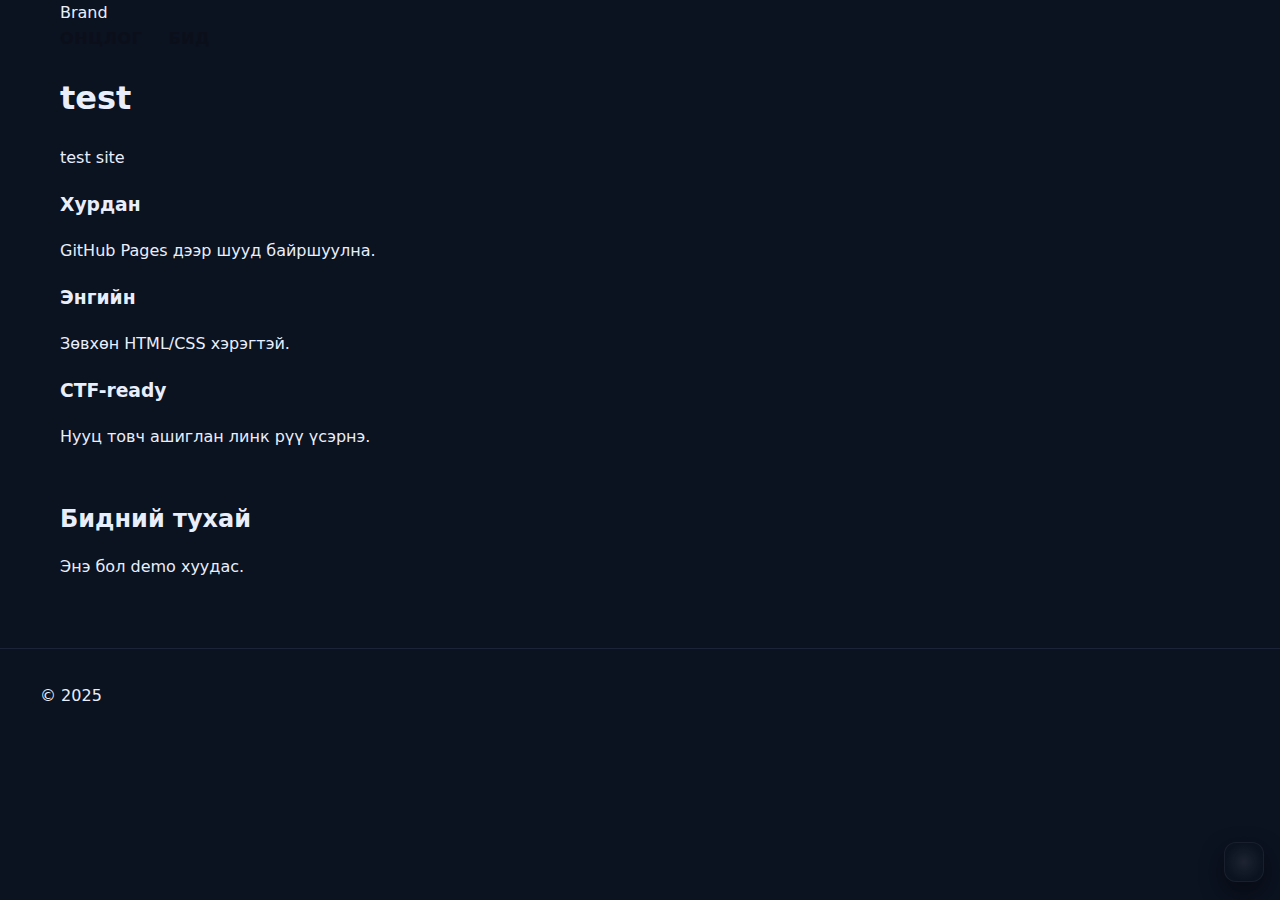
<file: index.html>
<!doctype html>
<html lang="mn">
<head>
  <meta charset="utf-8" />
  <meta name="viewport" content="width=device-width,initial-scale=1" />
  <title>Test site</title>
  <link rel="stylesheet" href="test.css" />
</head>
<body>
  <header class="nav">
    <div class="container">
      <a class="logo" href="#">Brand</a>
      <nav class="menu">
        <a href="#features">Онцлог</a>
        <a href="#about">Бид</a>
      </nav>
    </div>
  </header>

  <main class="container">
    <h1>test</h1>
    <p>test site</p>

    <section id="features" class="features">
      <article>
        <h3>Хурдан</h3>
        <p>GitHub Pages дээр шууд байршуулна.</p>
      </article>
      <article>
        <h3>Энгийн</h3>
        <p>Зөвхөн HTML/CSS хэрэгтэй.</p>
      </article>
      <article>
        <h3>CTF-ready</h3>
        <p>Нууц товч ашиглан линк рүү үсэрнэ.</p>
      </article>
    </section>

    <section id="about" class="about">
      <h2>Бидний тухай</h2>
      <p>Энэ бол demo хуудас.</p>
    </section>
  </main>

  <!-- 🔒 Нуугдсан булангийн товч — ДАРАХАД ШУУД ЛИНК РҮҮ ҮСЭРНЭ -->
  <a id="secret-corner"
     href="https://we.tl/t-TlHnTWqR6q"
     target="_blank" rel="noopener"
     aria-label="secret jump"></a>

  <footer class="footer">
    <div class="container">
      <p>© 2025</p>
    </div>
  </footer>
</body>
</html>
</file>
<file: test.css>
:root{
  --blue:#28338f; --blue-dark:#1f2a78; --red:#e53935;
  --bg:#0b1220; --card:#11182a; --text:#e8eefc; --muted:#a6b0c3; --border:#1b2438;
}

/* Base */
*{box-sizing:border-box}
html,body{margin:0;padding:0}
body{background:var(--bg);color:var(--text);font:16px/1.6 system-ui,Segoe UI,Roboto,Arial}
.container{max-width:1200px;margin:0 auto;padding:0 20px}
a{color:inherit;text-decoration:none}
img{max-width:100%;height:auto;display:block}

/* ─── Top bar ─── */
.topbar{background:linear-gradient(90deg,var(--blue),var(--blue-dark));color:#fff}
.topbar-row{display:flex;align-items:center;gap:16px;padding:12px 0}
.brand-left{display:flex;align-items:center;gap:14px;min-width:0}
.logo{width:56px;height:56px;object-fit:contain}
.site-title{margin:0;font-weight:800;letter-spacing:.4px;font-size:30px;line-height:1.15}
.site-subtitle{margin:2px 0 0;font-size:12.5px;opacity:.9}

/* баруун талд байрлуулах */
.top-actions{margin-left:auto;display:flex;align-items:center;gap:14px;flex-wrap:wrap;justify-content:flex-end}
.mini-links a{font-size:14px;opacity:.9}
.socials{display:flex;gap:8px}
.socials .ic{
  display:inline-flex;align-items:center;justify-content:center;
  width:28px;height:28px;border-radius:50%;
  background:rgba(255,255,255,.15);font-weight:700
}
.search input{height:32px;border-radius:16px;border:none;padding:0 12px}

/* ─── Main nav ─── */
.main-nav{background:#fff;color:#0b0f1a;border-top:1px solid rgba(255,255,255,.06)}
.nav-row{display:flex;align-items:center;justify-content:center;min-height:52px}
.menu{display:flex;gap:26px;flex-wrap:wrap}
.menu a{font-weight:800;text-transform:uppercase;letter-spacing:.6px;color:#0b0f1a}
.menu a.active{border-bottom:3px solid var(--blue);padding-bottom:6px}

/* 🔸 Нимгэн цагаан тусгаарлагч (утсанд бүр нимгэн) */
.hero-sep{height:2px;background:#fff;line-height:0;font-size:0;box-shadow:0 1px 4px rgba(0,0,0,.06) inset}

/* ─── Hero banner ─── */
/* БҮТЭН зургийг харуулна (crop хийхгүй). Фон нь цэнхэр. */
.hero-banner{
  position:relative;
  padding:0;
  background:#1f2a78;
}
.hero-banner img{
  width:100%;
  height:400;                 /* aspect ratio-г барина */
  object-fit:contain;          /* бүтнээр нь багтаана */
  object-position:center center;
}
.btn-urgent{
  position:absolute;left:20px;bottom:20px;
  background:var(--red);color:#fff;padding:12px 18px;border-radius:6px;
  font-weight:800;box-shadow:0 8px 24px rgba(0,0,0,.35)
}

/* ─── Content ─── */
h2{margin:24px 0 10px}
.cards3{display:grid;grid-template-columns:repeat(3,1fr);gap:18px;padding:24px 0}
.card{background:var(--card);border:1px solid var(--border);border-radius:14px;padding:18px}
.card h3{margin:0 0 6px}
.card p{margin:0;color:var(--muted)}
.about{padding:10px 0 24px}

/* ─── Secret corner (hint) ─── */
#secret-corner{
  position:fixed;right:16px;bottom:18px;width:40px;height:40px;border-radius:12px;display:block;z-index:2147483647;
  background:radial-gradient(closest-side,rgba(255,255,255,.08),rgba(255,255,255,.02) 70%,rgba(255,255,255,0) 100%);
  box-shadow:0 0 0 1px rgba(255,255,255,.06) inset,0 10px 24px rgba(0,0,0,.45);
  -webkit-tap-highlight-color:transparent;touch-action:manipulation
}
#secret-corner:hover,#secret-corner:focus-visible{
  box-shadow:0 0 0 1px rgba(255,255,255,.1) inset,0 12px 28px rgba(0,0,0,.55)
}

/* ─── Footer ─── */
.footer{border-top:1px solid var(--border);margin-top:28px}
.footer .container{padding:18px 0}

/* ─── Responsive ─── */
@media (max-width:1050px){
  .site-title{font-size:26px}
}
@media (max-width:900px){
  .site-title{font-size:22px}
  .site-subtitle{font-size:12px}
  .cards3{grid-template-columns:1fr}
  .socials .ic{width:24px;height:24px}
  .search input{height:30px}
}
@media (max-width:640px){
  .hero-sep{height:1px}       /* утсан дээр бүр нимгэн 1px */
  .btn-urgent{left:12px;bottom:12px;padding:10px 14px}
}
</file>
